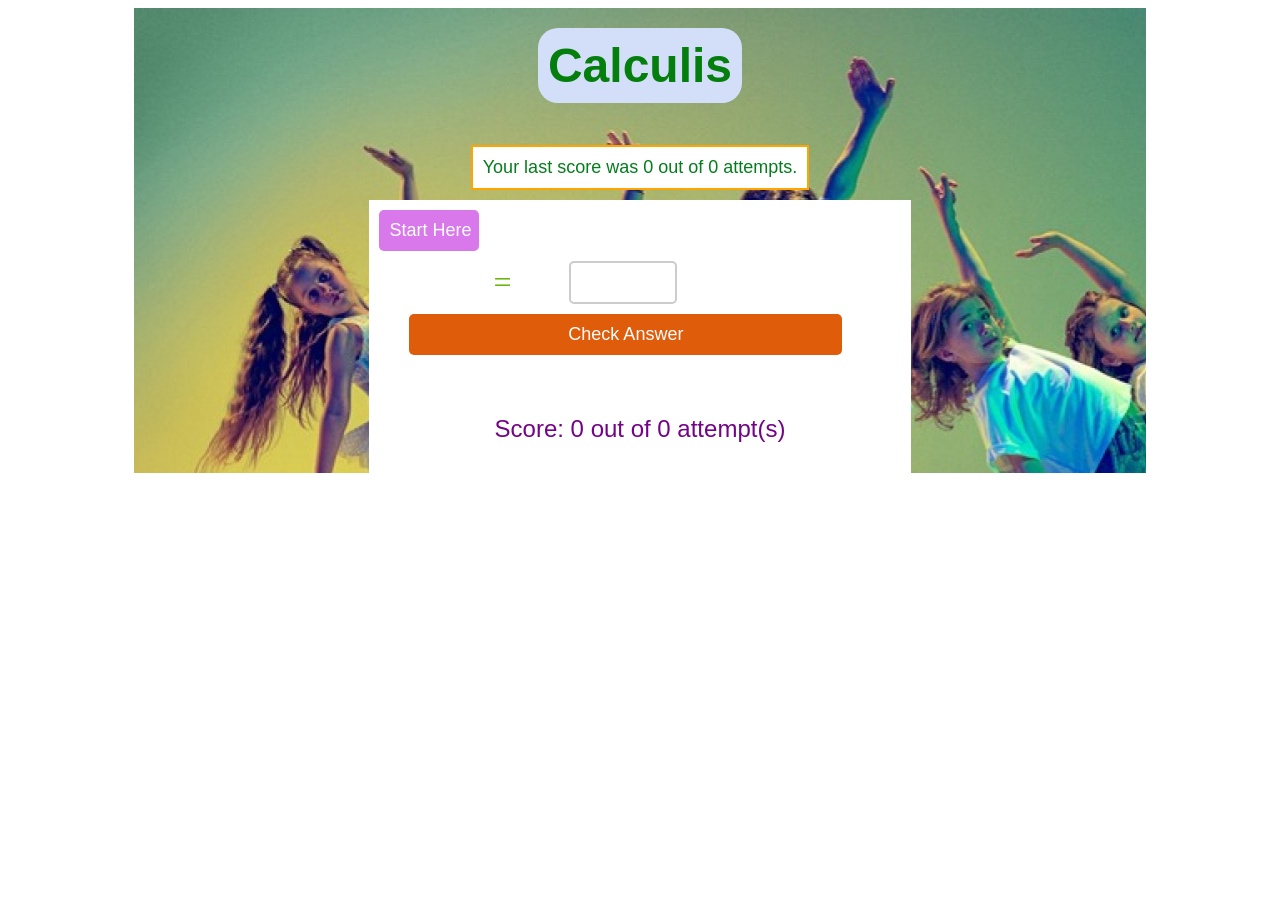
<file: Index.html>
<!DOCTYPE html>
<html lang="en">
  <head>
    <meta charset="UTF-8" />
    <meta name="viewport" content="width=device-width, initial-scale=1.0" />
    <title>Calculis</title>
    <link rel="stylesheet" href="style.css" />
  </head>
  <body>
    <div class="container">
      <h1>Calculis</h1>

      <div id="lastResults"></div>
      <div id="main">
        <input type="button" class="btn" id="startBtn" value="Start Here" />

        <br />
        <section class="problem">
          <div id="number1" class="problem"></div>
          <div id="operator" class="problem"></div>
          <div id="number2" class="problem"></div>
          <div id="equals" class="problem">=</div>
        </section>
        <input type="text" id="answer" />
        <input
          type="button"
          class="btn checkBtn"
          value="Check Answer"
          onclick="checkAnswer()"
        />
        <div id="feedback"></div>
        <div id="score"></div>
      </div>
    </div>
  </body>
  <script src="script.js"></script>
</html>
</file>
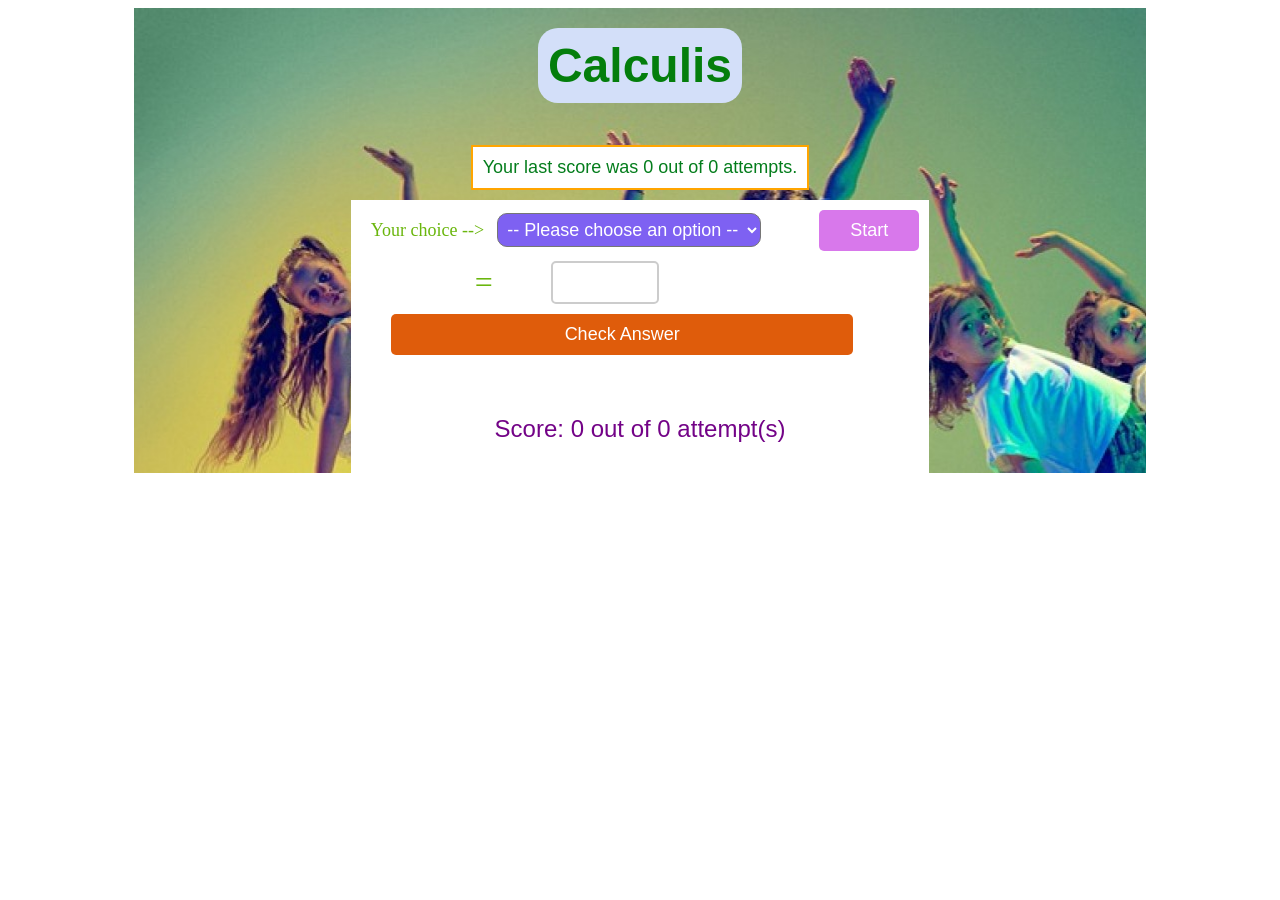
<file: index.html>
<!doctype html>
<html lang="en">
  <head>
    <meta charset="UTF-8" />
    <meta name="viewport" content="width=device-width, initial-scale=1.0" />
    <title>Calculis</title>
    <link rel="stylesheet" href="style.css" />
  </head>
  <body>
    <div class="container">
      <h1>Calculis</h1>

      <div id="lastResults"></div>
      <div id="main">
        <selector class="selector">
          <label for="operation" class="selectLabel">Your choice --></label>
          <select id="operation" name="operation">
            <option value="">-- Please choose an option --</option>
            <option value="addition" id="addition">Addition (+)</option>
            <option value="subtraction" id="subtraction">
              Subtraction (-)
            </option>
            <option value="multiplication" id="multiplicatio">
              Multiplication (x)
            </option>
            <option value="random" id="random">Random operation (?)</option>
          </select>
        </selector>
        <input type="button" class="btn" id="startBtn" value="Start" />

        <br />
        <section class="problem">
          <div id="number1" class="problem"></div>
          <div id="operator" class="problem"></div>
          <div id="number2" class="problem"></div>
          <div id="equals" class="problem">=</div>
        </section>
        <input type="text" id="answer" />
        <input
          type="button"
          class="btn checkBtn"
          value="Check Answer"
          onclick="checkAnswer()"
        />
        <div id="feedback"></div>
        <div id="score"></div>
      </div>
    </div>
  </body>
  <script src="script.js"></script>
</html>
</file>
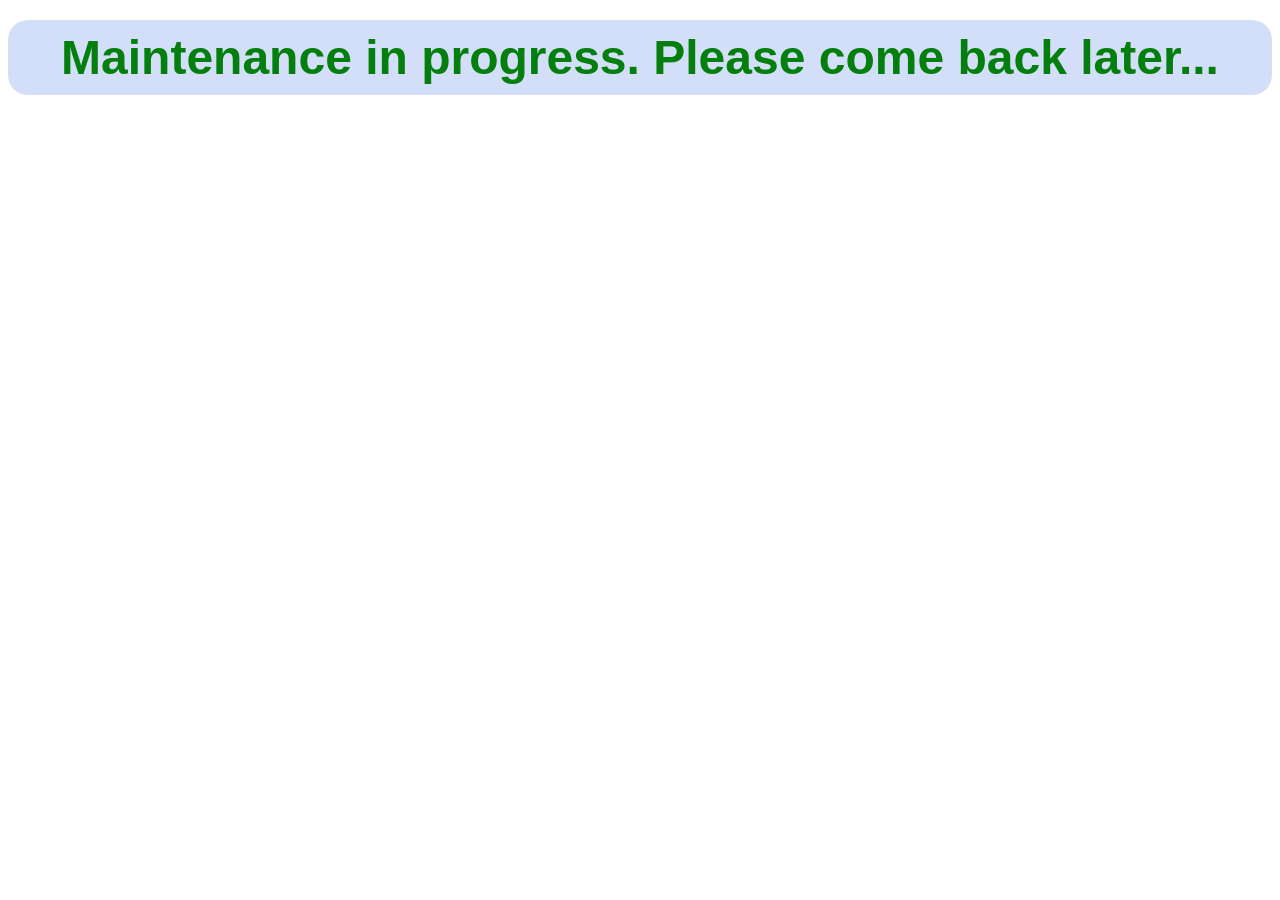
<file: maintenance.html>
<!DOCTYPE html>
<html lang="en">
  <head>
    <meta charset="UTF-8" />
    <meta name="viewport" content="width=device-width, initial-scale=1.0" />
    <title>Maintenance</title>
    <link rel="stylesheet" href="style.css" />
  </head>
  <body>
    <h1 class="maintenance"> Maintenance in progress. Please come back later...</h1>
      
  </body>
  
</html>
</file>
<file: style.css>
.container {
  margin: auto;
  display: flex;
  width: 80%;
  height: 80%;
  flex-direction: column;
  align-items: center;
  justify-content: center;
  background-image: url('contemporary-dance.jpeg');
}

h1 {
  text-align: center;
  color: #047e0c;
  margin-top: 20px;
  font-size: 300%;
  font-family: 'Segoe UI', Tahoma, Geneva, Verdana, sans-serif;
  background-color: rgb(211, 223, 249);
  padding: 10px;
  border-radius: 20px;
}

h2 {
  color: #111;
  opacity: 120%;
}

#main {
  background-color: #fff;
  height: 100%;
  color: rgb(106, 182, 13);
  font-size: xx-large;
}

#number1,
#number2 {
  color: rgb(56, 56, 244);
}

.btn {
  font-size: large;

  padding: 10px;
  background-color: rgb(216, 120, 235);
  color: #fff;
  border: none;
  border-radius: 5px;
  cursor: pointer;
}

.selectLabel {
  font-size: large;
  margin: auto 5px auto 20px;
}

.selector {
  margin: 10px 40px 10px 0;
}

#operation {
  background-color: rgb(126, 97, 242);
  color: #fff;
  border-radius: 10px;
  font-size: large;
  padding: 5px;
}

#startBtn {
  margin: 10px;
  align-self: center;
  width: 100px;
}
.checkBtn {
  margin: 10px auto 0 40px;
  justify-self: center;
  align-self: center;
  background-color: rgb(223, 92, 11);
  width: 80%;
}

.problem {
  display: inline-block;
  margin-left: 20px;
  height: 50%;
}

#answer {
  font-size: xx-large;
  width: 100px;
  text-align: center;
  margin: 0 50px;
  color: rgb(255, 60, 92);
  border: 2px solid #ccc;
  border-radius: 5px;
}

#feedback {
  font-size: x-large;
  color: rgb(237, 130, 6);
  height: 30px;
  text-align: center;
  font-family: 'Gill Sans', 'Gill Sans MT', Calibri, 'Trebuchet MS', sans-serif;
  margin: 15px 0 15px;
}

#score {
  font-size: x-large;
  color: rgb(115, 3, 135);
  margin-bottom: 20px;
  text-align: center;
  padding-bottom: 10px;
  font-family: 'Gill Sans', 'Gill Sans MT', Calibri, 'Trebuchet MS', sans-serif;
}

#lastResults {
  font-family: 'Gill Sans', 'Gill Sans MT', Calibri, 'Trebuchet MS', sans-serif;
  font-size: large;
  color: rgb(4, 125, 28);
  margin: 10px 0;
  text-align: center;
  background-color: #fff;
  padding: 10px;
  border: 2px solid orange;
}
</file>
